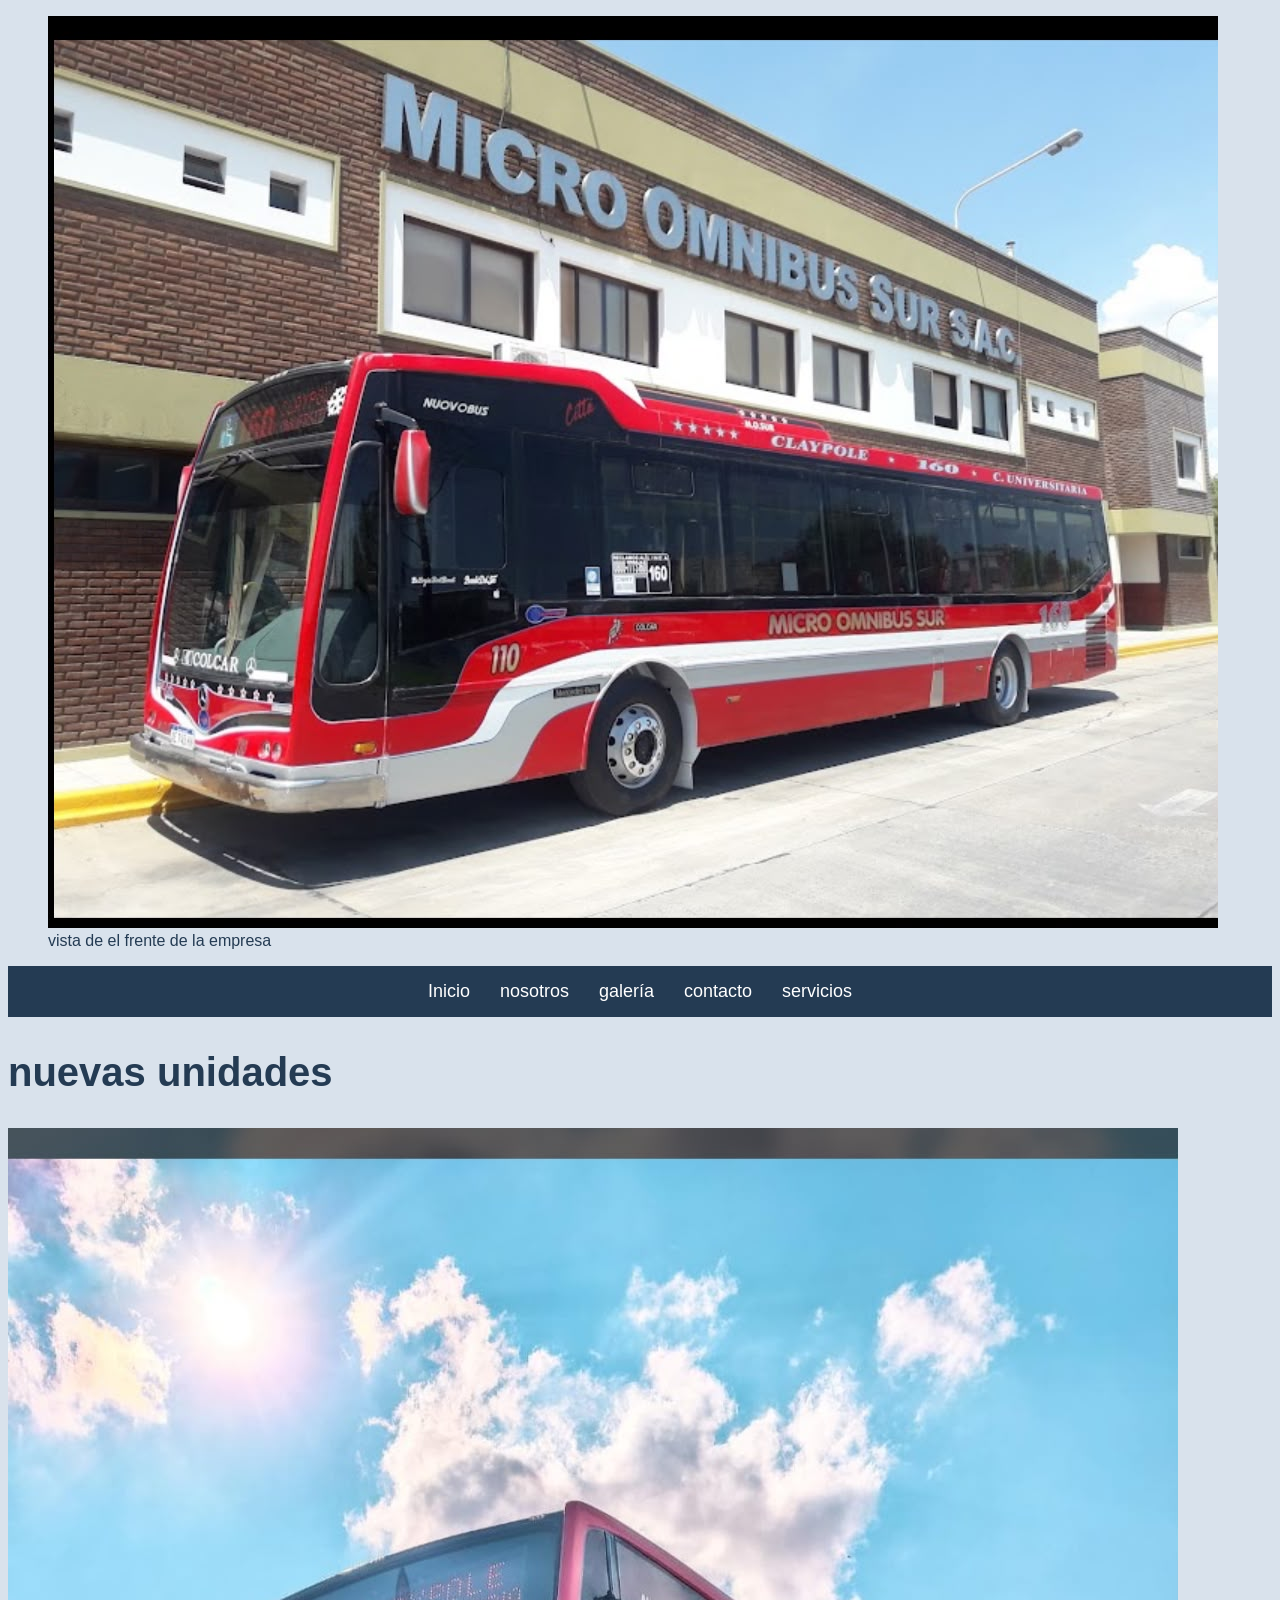
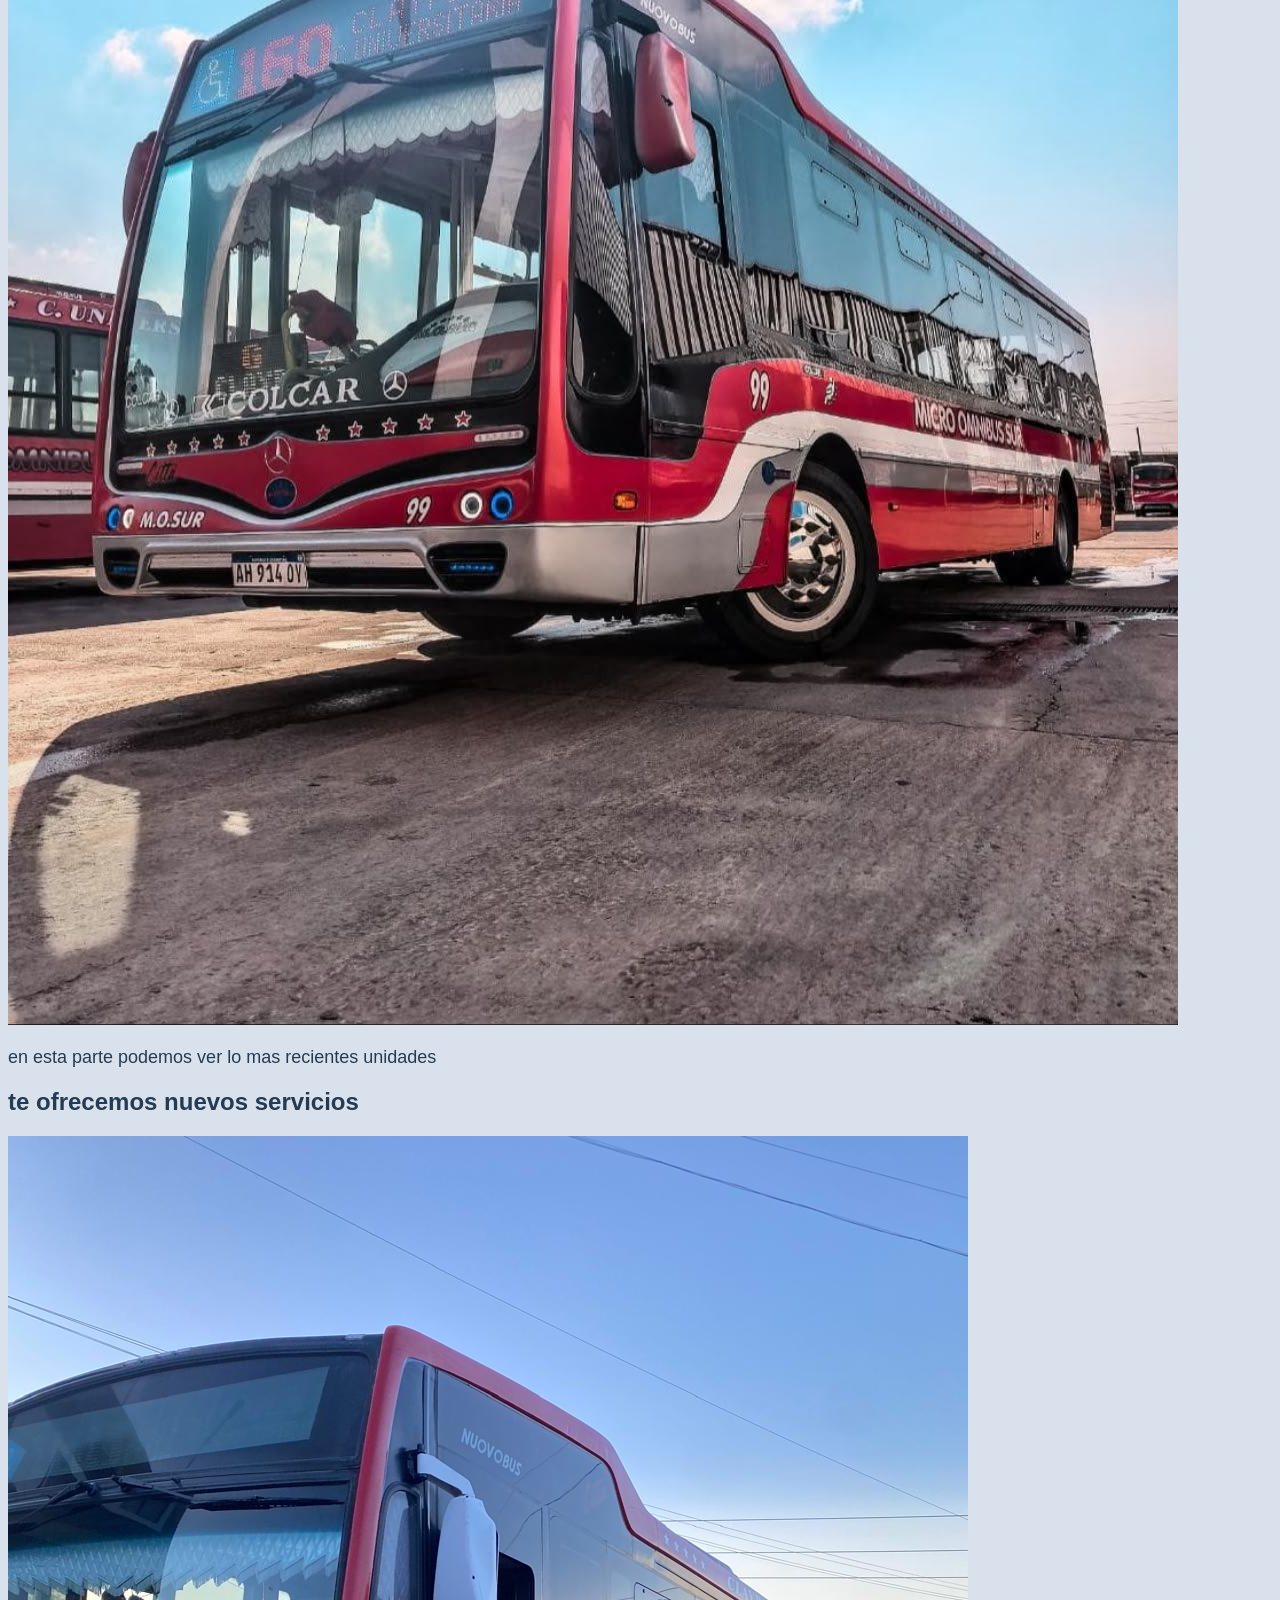
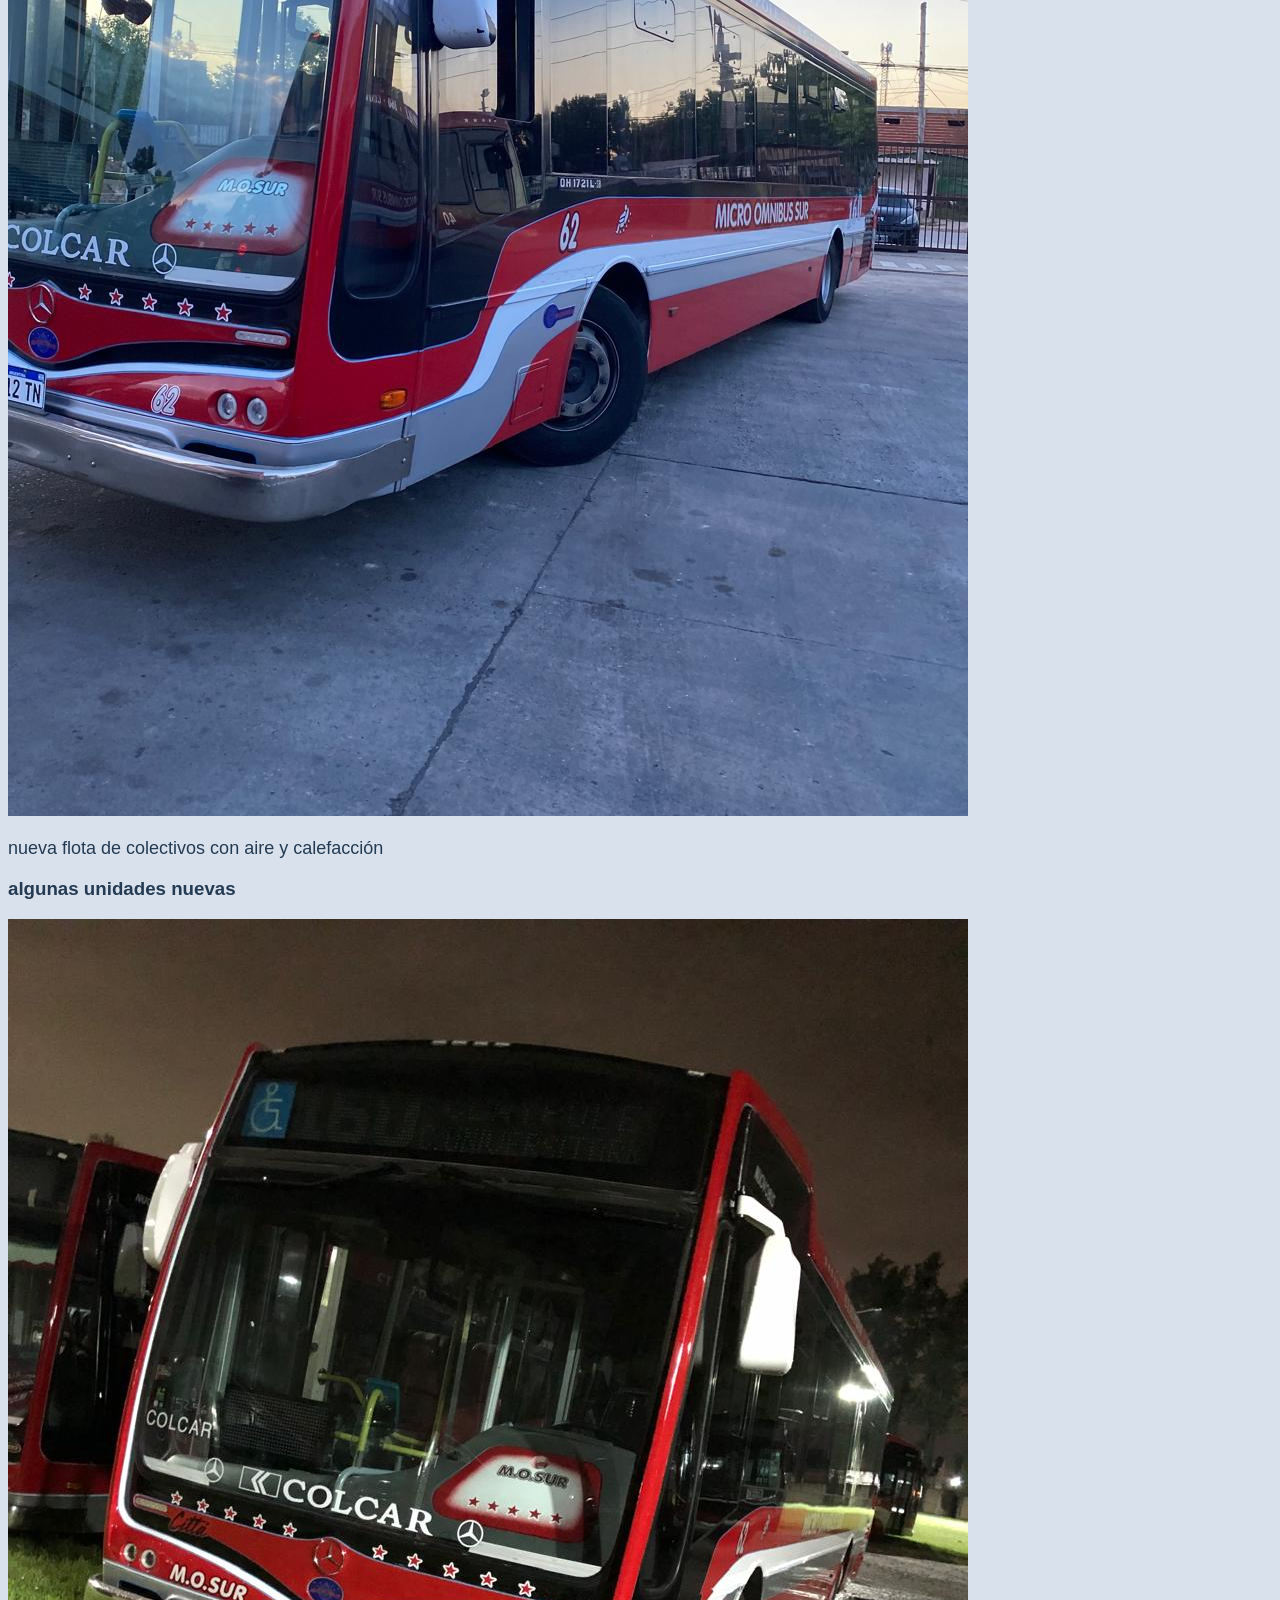
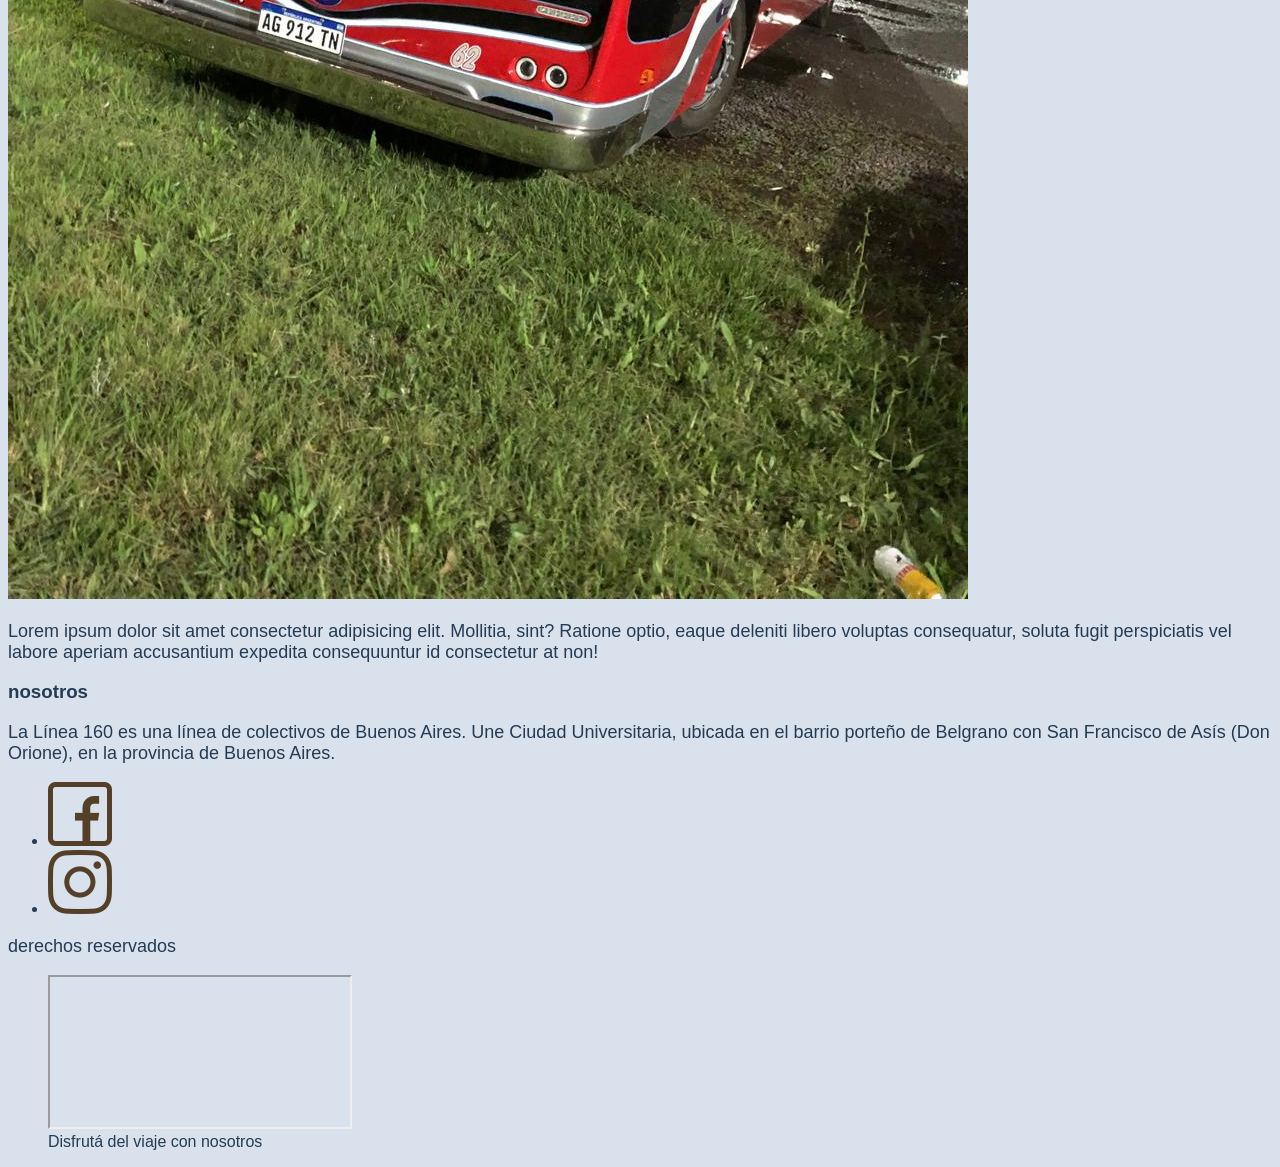
<file: index.html>
<!DOCTYPE html>
<html lang="es">

<head>

    <meta charset="UTF-8">
    <meta name="viewport" content="width=device-width, initial-scale=1.0">
    <!--gonzalo-->
    <link rel="stylesheet" href="./css/style.css">
    <title>Inicio | Línea 160</title>
</head>

<body>
    <header>
        <figure>
            <img src="./assets/fondo de la empresa.jpeg" alt="un colectivo con el fondo de la empresa">
            <figcaption>vista de el frente de la empresa</figcaption>
        </figure>
        <nav class="menu">
            <ul class="menu-lista">
                <li>
                    <a class="menu-enlace" href="#">Inicio</a>

                </li>
                <li>
                    <a class="menu-enlace" href="./pages/nosotros.html">nosotros</a>
                </li>
                <li>
                    <a class="menu-enlace" href="./pages/galeria.html">galería</a>
                </li>
                <li>
                    <a class="menu-enlace" href="./pages/contacto.html">contacto</a>
                </li>
                <li>
                    <a class="menu-enlace" href="./pages/servicios.html">servicios</a>
                </li>
            </ul>
        </nav>
    </header>
    <main>
        <section>
            <h1>nuevas unidades</h1>
            <img src="./assets/el 99.jpeg" alt="colectivo de la línea 160">

            <p>en esta parte podemos ver lo mas recientes unidades </p>
        </section>
        <section>
            <h2>te ofrecemos nuevos servicios</h2>
            <img src="./assets/el 62 de costado.jpeg" alt="colectivo de costado">
            <p>nueva flota de colectivos con aire y calefacción</p>
            <article>
                <h3>algunas unidades nuevas</h3>
                <img src="./assets/62 de noche.jpeg" alt="colectivo de noche">
                <p>Lorem ipsum dolor sit amet consectetur adipisicing elit. Mollitia, sint? Ratione optio, eaque
                    deleniti libero voluptas consequatur, soluta fugit perspiciatis vel labore aperiam accusantium
                    expedita consequuntur id consectetur at non!
                </p>
            </article>
            <article>
                <h3>nosotros</h3>
                <p>La Línea 160 es una línea de colectivos de Buenos Aires. Une Ciudad Universitaria, ubicada en el
                    barrio porteño de Belgrano con San Francisco de Asís (Don Orione), en la provincia de Buenos
                    Aires.
                </p>
            </article>
        </section>
    </main>
    <footer>
        <ul>
            <li>
                <a href="https://www.facebook.com/?locale=es_LA" target="_blank"><img src="./assets/facebook.png"
                        alt="logo facebook"></a>
            </li>
            <li>
                <a href="https://www.instagram.com/" target="_blank"><img src="./assets/instagram.png"
                        alt="logo instagram"></a>
            </li>

        </ul>
        <p>derechos reservados</p>
        <!--iframe-->
        <figure>
            <iframe title="Ubicación de la empresa en Google Maps"
                src="https://www.google.com/maps/embed?pb=!1m18!1m12!1m3!1d3275.609357162646!2d-58.33298912444849!3d-34.81576867287904!2m3!1f0!2f0!3f0!3m2!1i1024!2i768!4f13.1!3m3!1m2!1s0x95a32b76bbce821f%3A0x9ee76dec2c6962ac!2sMicro%20%C3%93mnibus%20Sur%20L%C3%ADnea%20160!5e0!3m2!1ses-419!2sar!4v1793466228205!5m2!1ses-419!2sar"
                allowfullscreen="" loading="lazy" referrerpolicy="strict-origin-when-cross-origin"></iframe>
            <figcaption>Disfrutá del viaje con nosotros</figcaption>
        </figure>
    </footer>
</body>

</html>
</file>
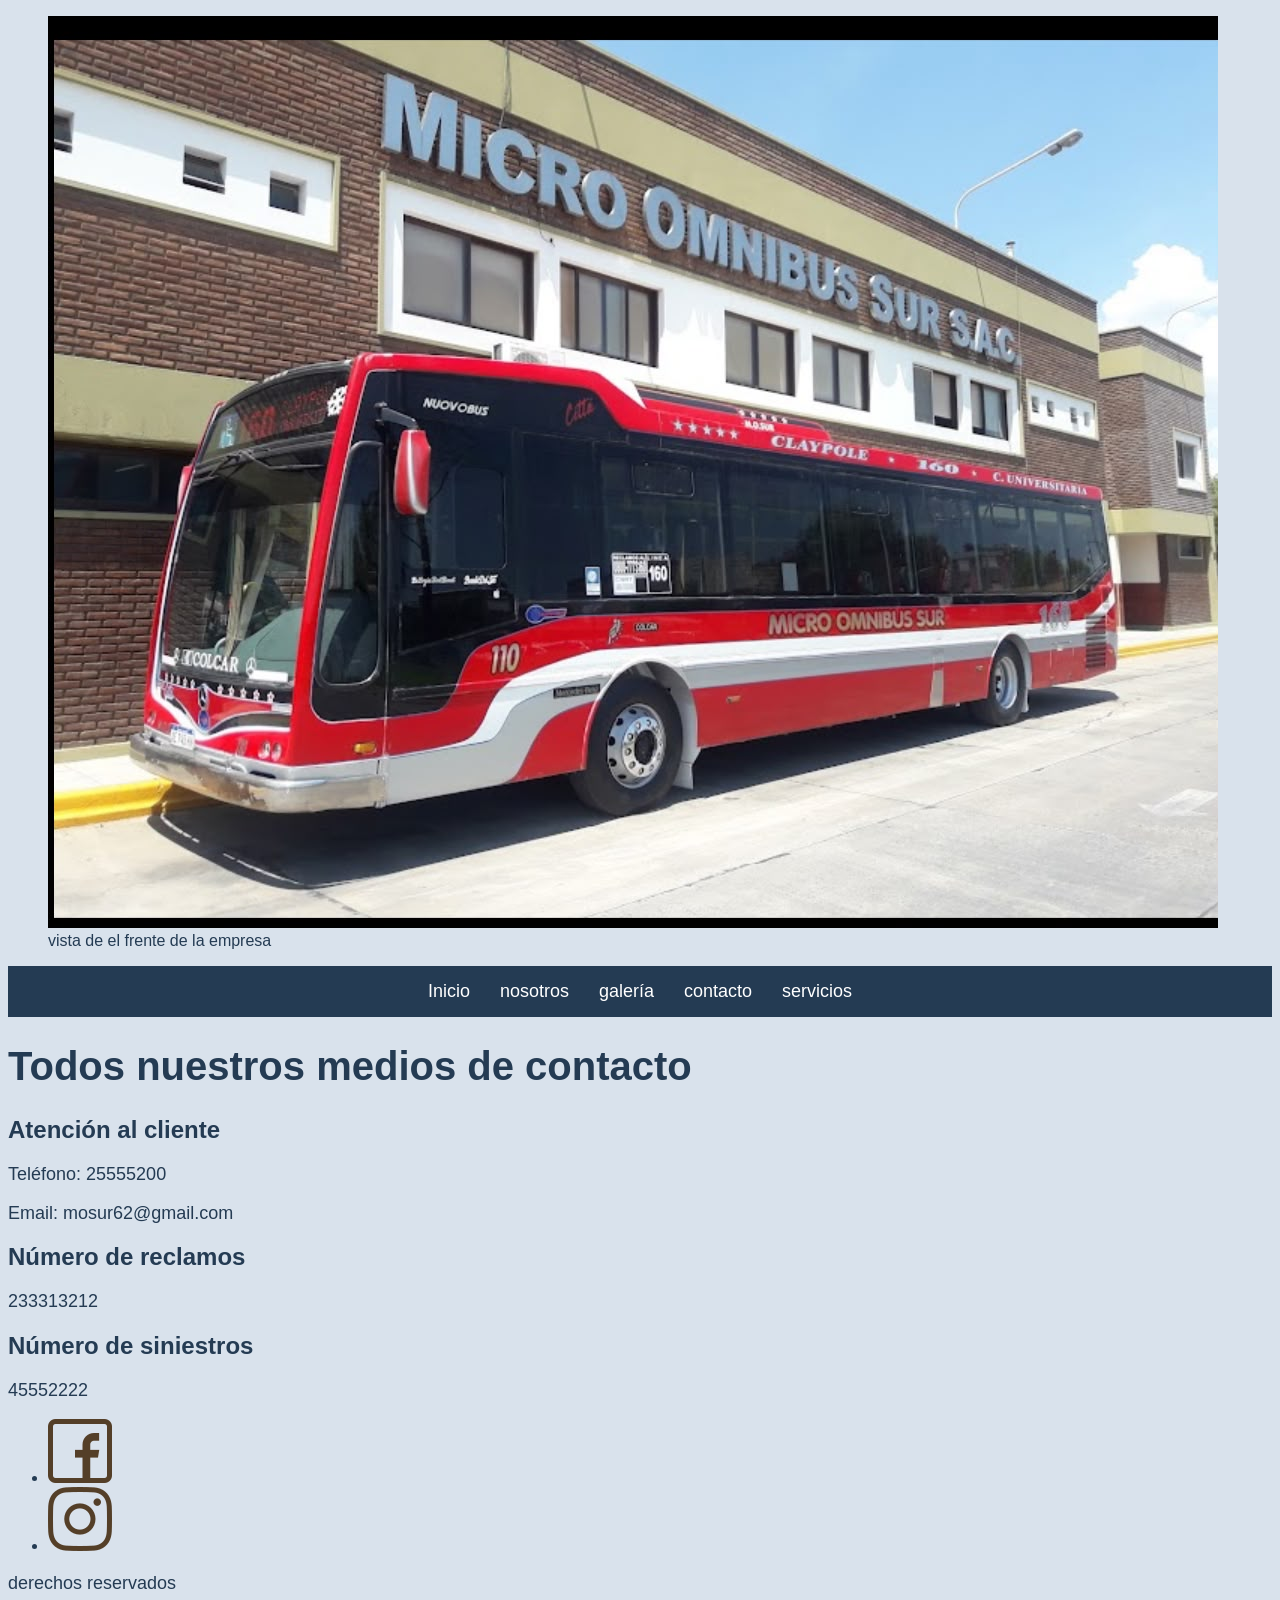
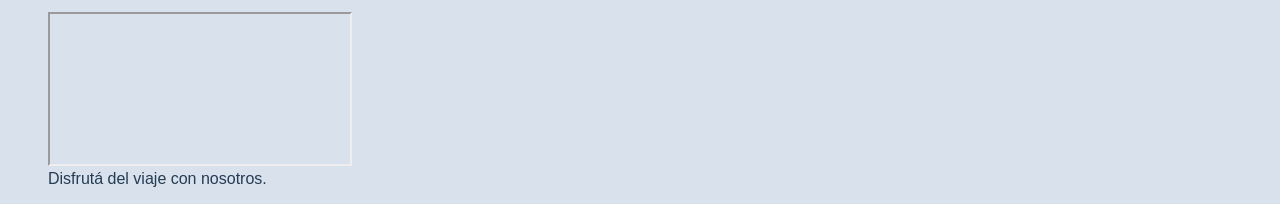
<file: pages/contacto.html>
<!DOCTYPE html>
<html lang="es">

<head>
    <link rel="stylesheet" href="../css/style.css">
    <meta charset="UTF-8">
    <meta name="viewport" content="width=device-width, initial-scale=1.0">
    <title>Contacto | Línea 160</title>
</head>

<body>
    <header>
        <figure>
            <img src="../assets/fondo de la empresa.jpeg" alt="un colectivo con el fondo de la empresa">
            <figcaption>vista de el frente de la empresa</figcaption>
        </figure>
        <nav class="menu">
            <ul class="menu-lista">
                <li>
                    <a class="menu-enlace" href="../index.html">Inicio</a>

                </li>
                <li>
                    <a class="menu-enlace" href="./nosotros.html">nosotros</a>
                </li>
                <li>
                    <a class="menu-enlace" href="./galeria.html">galería</a>
                </li>
                <li>
                    <a class="menu-enlace" href="#">contacto</a>
                </li>
                <li>
                    <a class="menu-enlace" href="./servicios.html">servicios</a>
                </li>
            </ul>
        </nav>
    </header>
    <main>
        <h1>Todos nuestros medios de contacto</h1>

        <section>
            <h2>Atención al cliente</h2>
            <p>Teléfono: 25555200</p>
            <p>Email: mosur62@gmail.com</p>
        </section>

        <section>
            <h2>Número de reclamos</h2>
            <p>233313212</p>
        </section>

        <section>
            <h2>Número de siniestros</h2>
            <p>45552222</p>
        </section>
    </main>
    <footer>
        <ul>
            <li>
                <a href="https://www.facebook.com/?locale=es_LA" target="_blank"><img src="../assets/facebook.png"
                        alt="logo de facebook"></a>
            </li>
            <li>
                <a href="https://www.instagram.com/" target="_blank"><img src="../assets/instagram.png"
                        alt="logo de instagram"></a>
            </li>
        </ul>
        <p>derechos reservados</p>
        <!--iframe-->
        <figure>
            <iframe title="Ubicación de la empresa en Google Maps"
                src="https://www.google.com/maps/embed?pb=!1m18!1m12!1m3!1d3275.609357162646!2d-58.33298912444849!3d-34.81576867287904!2m3!1f0!2f0!3f0!3m2!1i1024!2i768!4f13.1!3m3!1m2!1s0x95a32b76bbce821f%3A0x9ee76dec2c6962ac!2sMicro%20%C3%93mnibus%20Sur%20L%C3%ADnea%20160!5e0!3m2!1ses-419!2sar!4v1793466228205!5m2!1ses-419!2sar"
                allowfullscreen="" loading="lazy" referrerpolicy="strict-origin-when-cross-origin"></iframe>
            <figcaption>Disfrutá del viaje con nosotros.</figcaption>
        </figure>
    </footer>

</body>

</html>
</file>
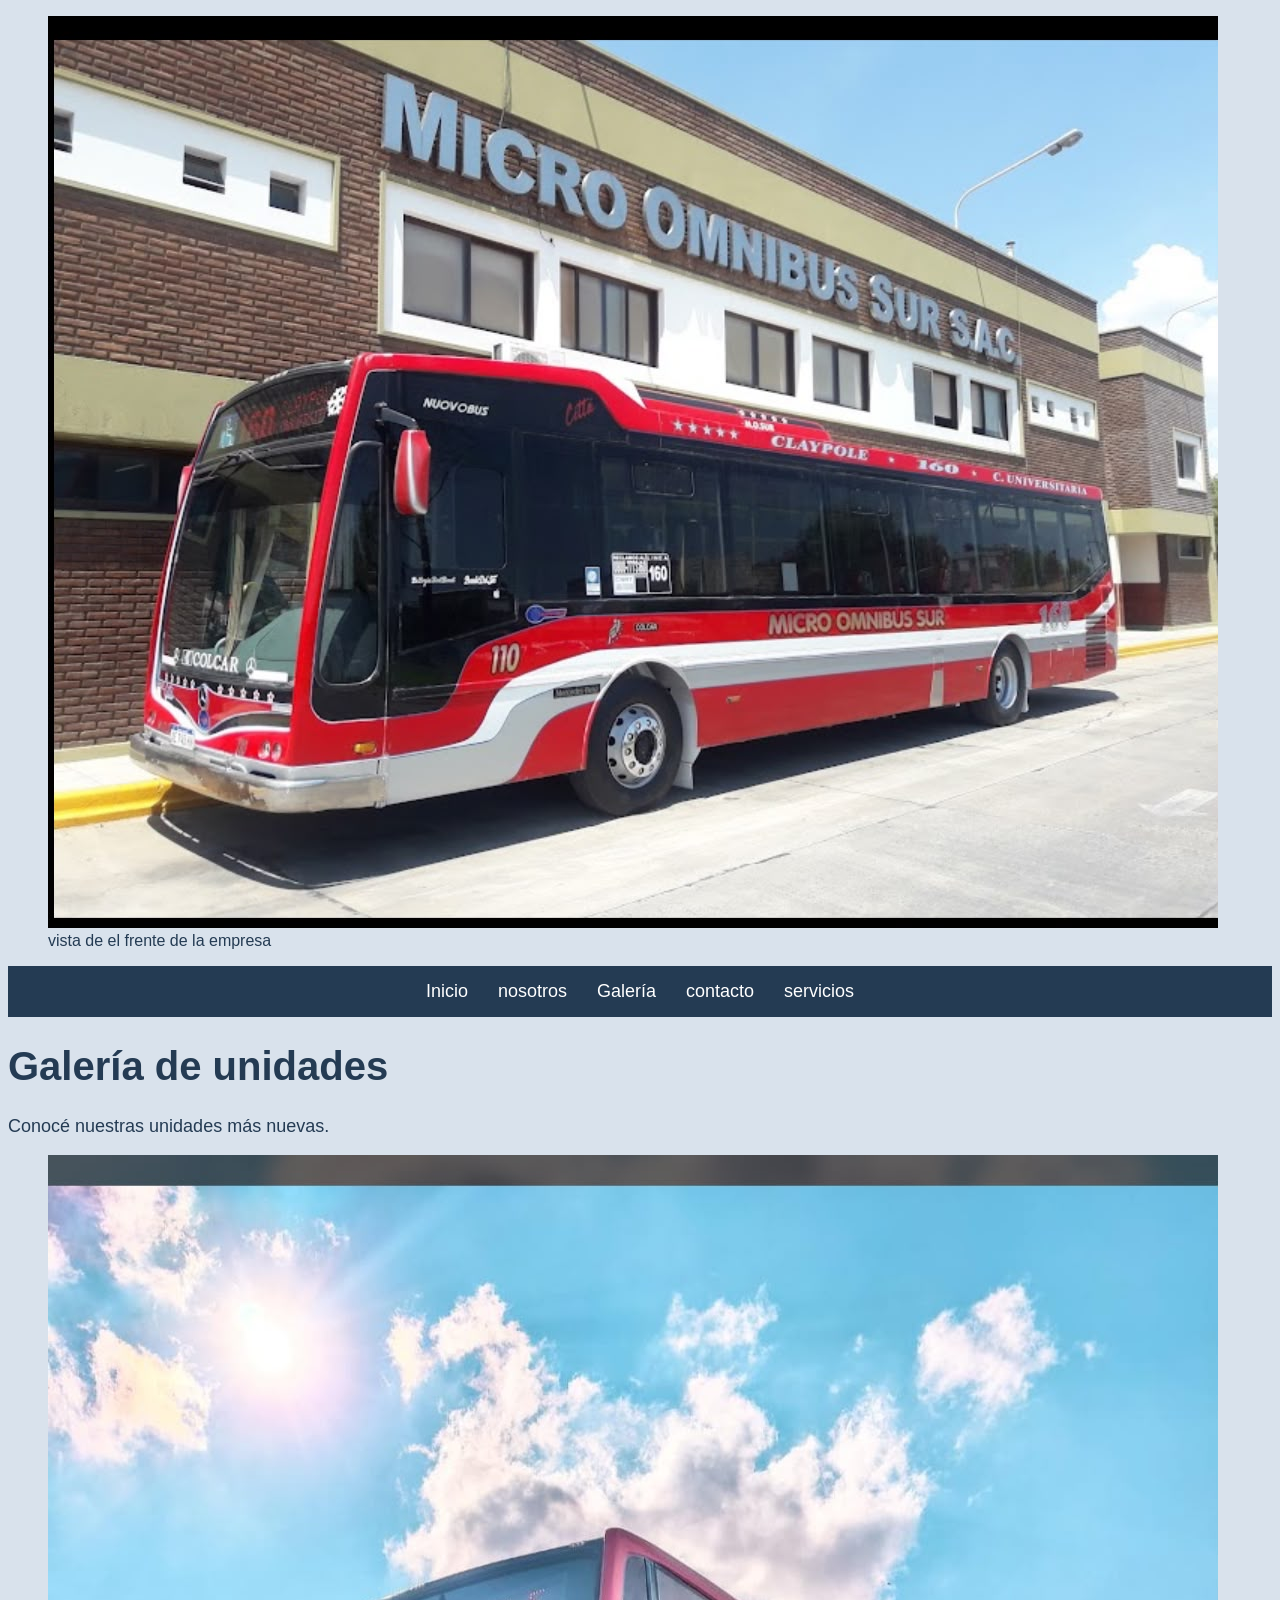
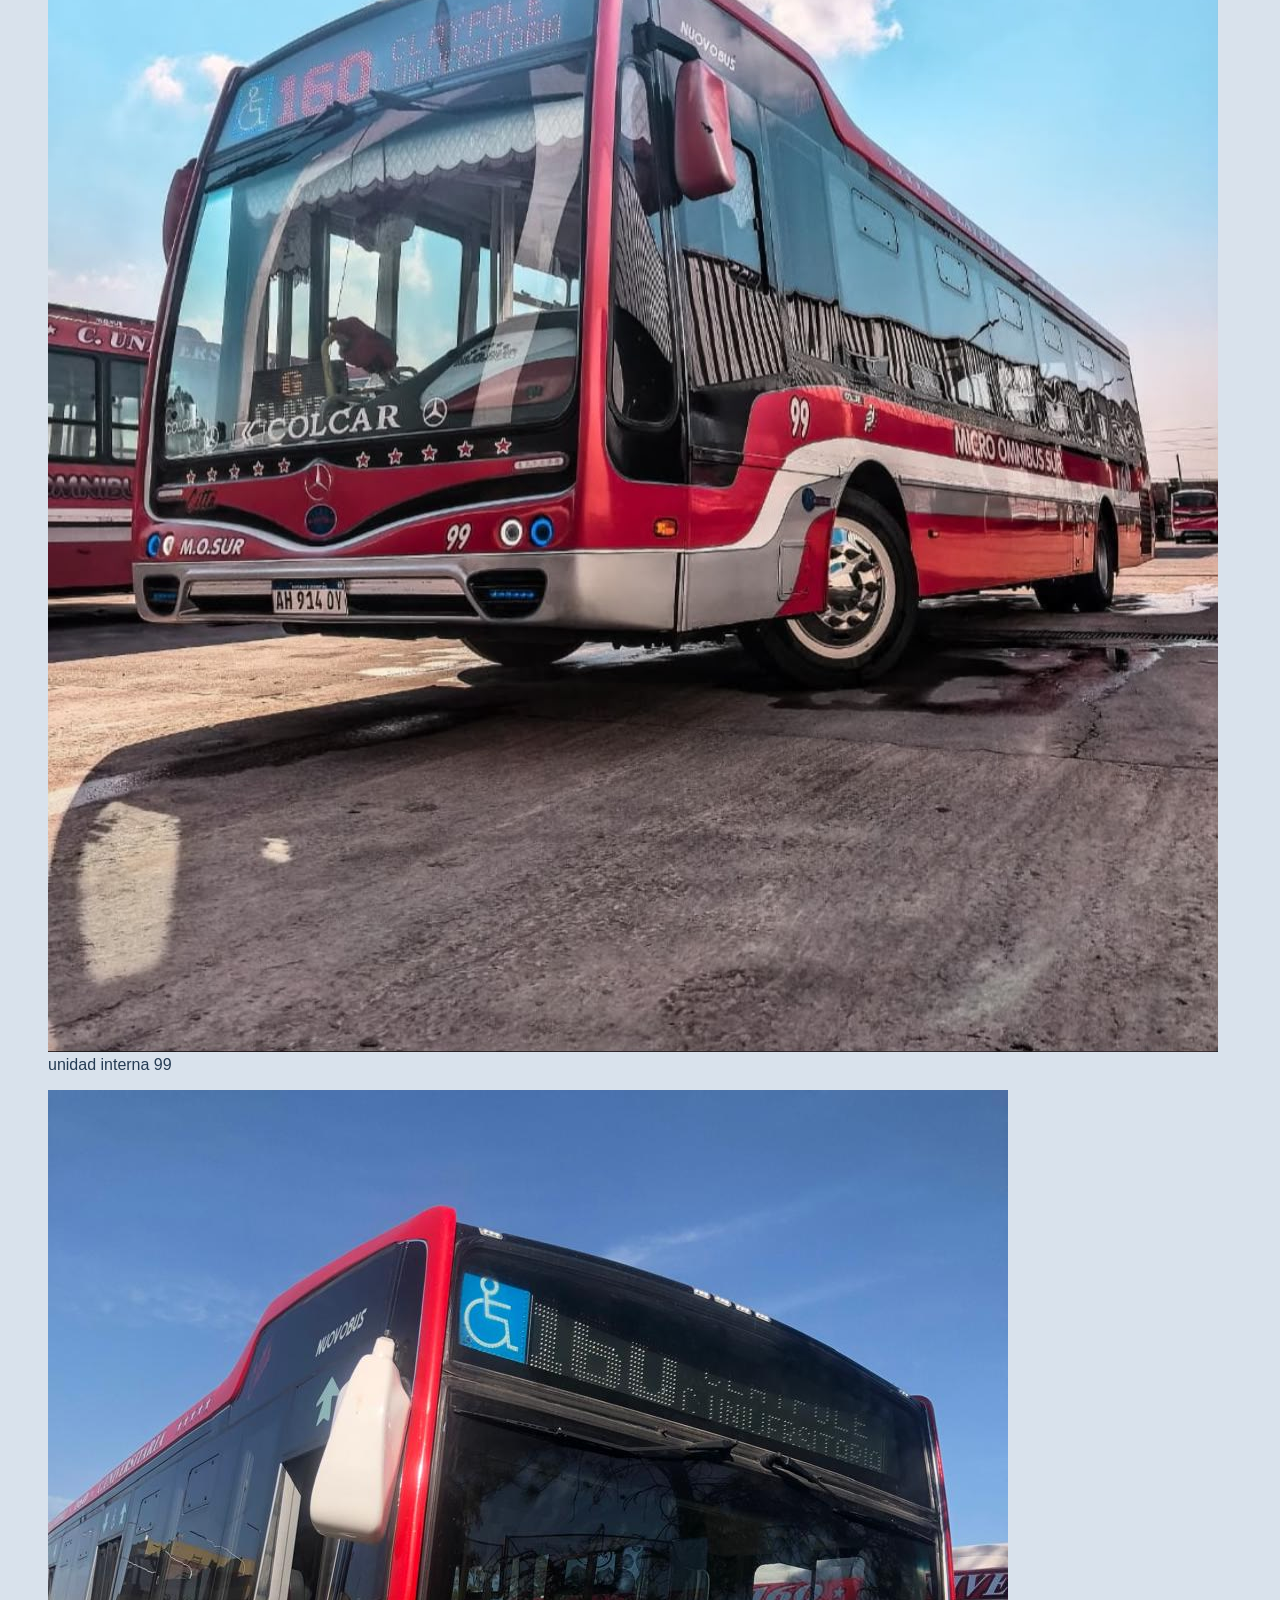
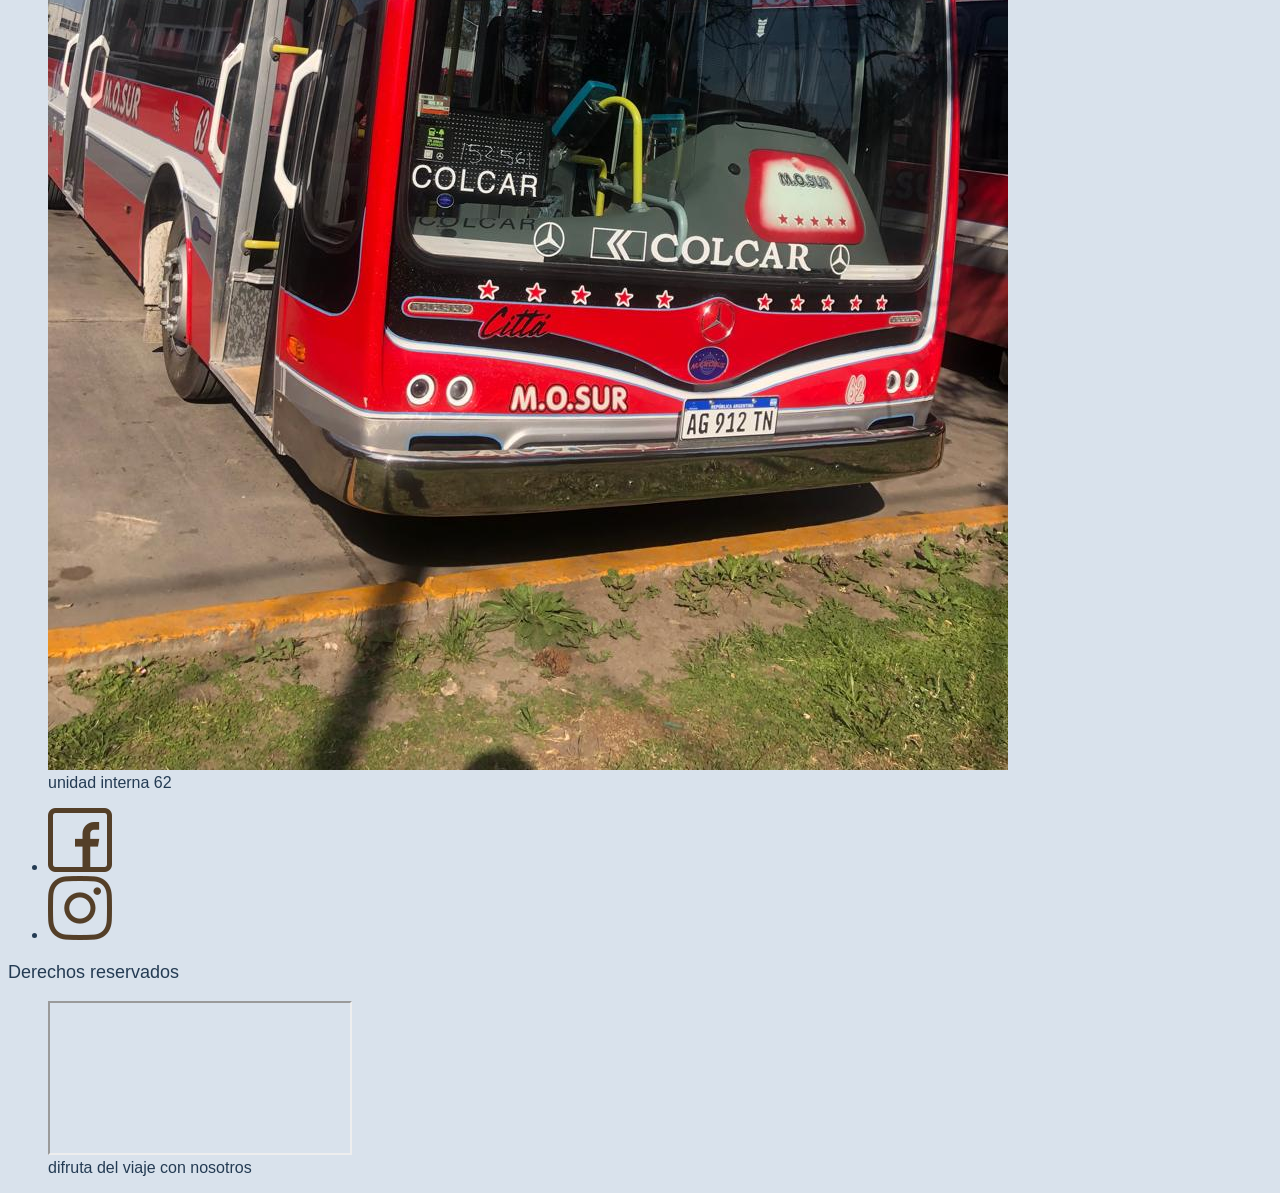
<file: pages/galeria.html>
<!DOCTYPE html>
<html lang="es">

<head>
    <link rel="stylesheet" href="../css/style.css">
    <meta charset="UTF-8">
    <meta name="viewport" content="width=device-width, initial-scale=1.0">
    <title>Galería | Línea 160</title>
</head>

<body>
    <header>
        <figure>
            <img src="../assets/fondo de la empresa.jpeg" alt="un colectivo con el fondo de la empresa">
            <figcaption>vista de el frente de la empresa</figcaption>
        </figure>
        <nav class="menu">
            <ul class="menu-lista">
                <li>
                    <a class="menu-enlace" href="../index.html">Inicio</a>

                </li>
                <li>
                    <a class="menu-enlace" href="./nosotros.html">nosotros</a>
                </li>
                <li>
                    <a class="menu-enlace" href="#">Galería</a>
                </li>
                <li>
                    <a class="menu-enlace" href="./contacto.html">contacto</a>
                </li>
                <li>
                    <a class="menu-enlace" href="./servicios.html">servicios</a>
                </li>
            </ul>
        </nav>
    </header>
    <main>
        <h1>Galería de unidades</h1>
        <p>Conocé nuestras unidades más nuevas.</p>
        <figure>
            <img src="../assets/el 99.jpeg" alt="Colectivo interno 99 de la Línea 160">
            <figcaption>unidad interna 99</figcaption>
        </figure>
        <figure>
            <img src="../assets/el 62 cuando era neuvo.jpeg" alt="Colectivo interno 62 de la Línea 160">
            <figcaption>unidad interna 62</figcaption>
        </figure>





    </main>
    <footer>
        <ul>
            <li>
                <a href="https://www.facebook.com/?locale=es_LA" target="_blank"><img src="../assets/facebook.png"
                        alt="logo de facebook"></a>
            </li>
            <li>
                <a href="https://www.instagram.com/" target="_blank"><img src="../assets/instagram.png"
                        alt="logo de instagram"></a>
            </li>
        </ul>
        <p>Derechos reservados</p>
        <!--iframe-->
        <figure>
            <iframe
                src="https://www.google.com/maps/embed?pb=!1m18!1m12!1m3!1d3275.609357162646!2d-58.33298912444849!3d-34.81576867287904!2m3!1f0!2f0!3f0!3m2!1i1024!2i768!4f13.1!3m3!1m2!1s0x95a32b76bbce821f%3A0x9ee76dec2c6962ac!2sMicro%20%C3%93mnibus%20Sur%20L%C3%ADnea%20160!5e0!3m2!1ses-419!2sar!4v1793466228205!5m2!1ses-419!2sar"
                title="Ubicación de la empresa Línea 160" allowfullscreen="" loading="lazy"
                referrerpolicy="strict-origin-when-cross-origin"></iframe>
            <figcaption>difruta del viaje con nosotros</figcaption>
        </figure>
    </footer>
</body>

</html>
</file>
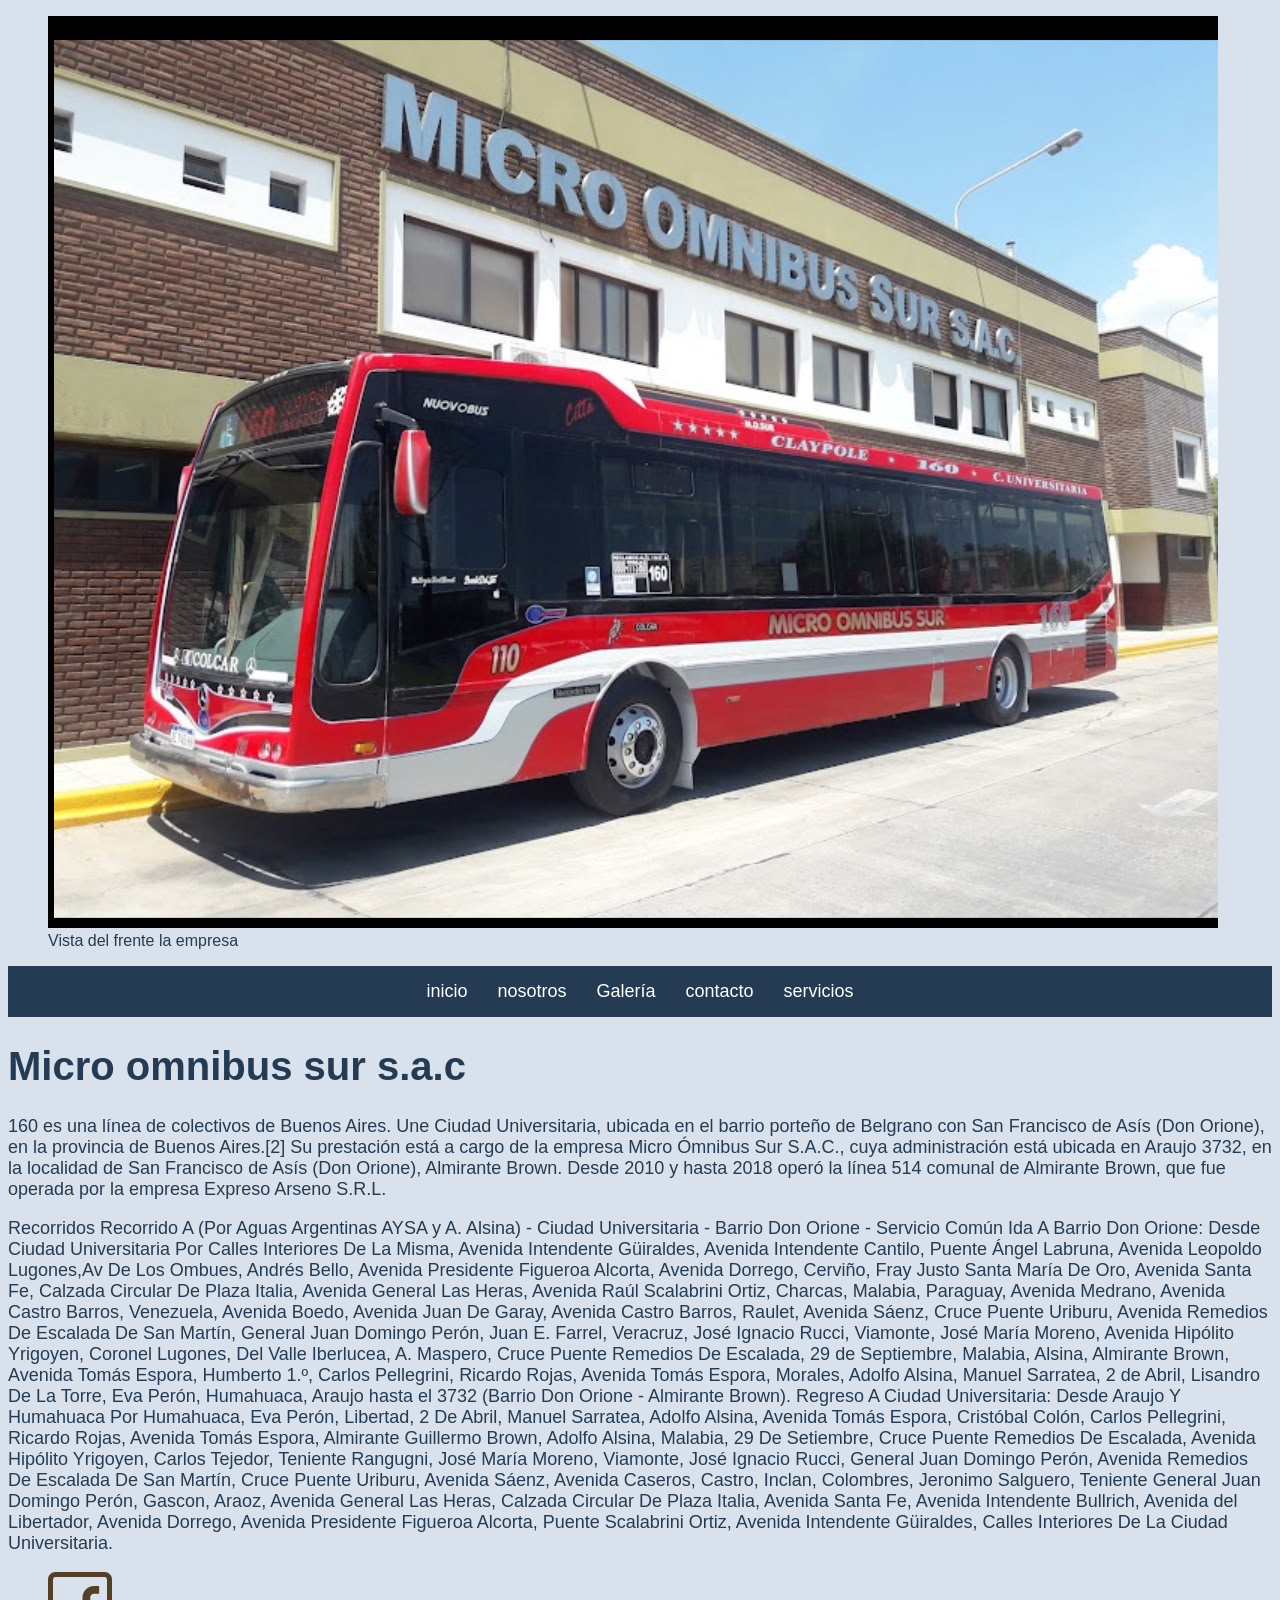
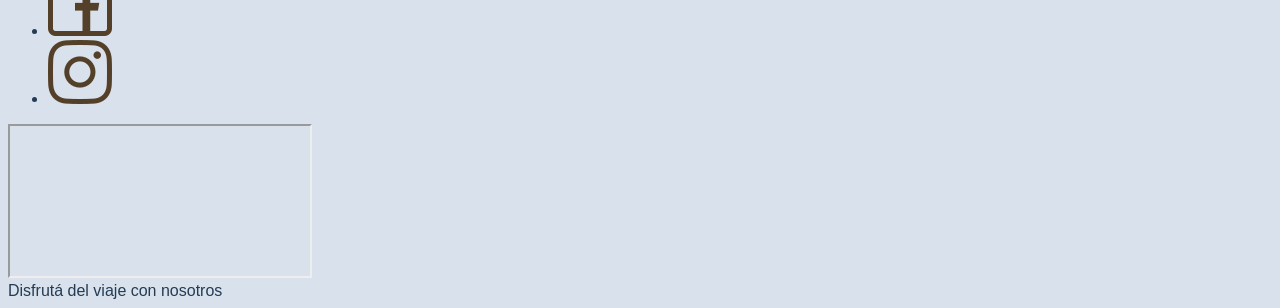
<file: pages/nosotros.html>
<!DOCTYPE html>
<html lang="es">

<head>
    <link rel="stylesheet" href="../css/style.css">
    <meta charset="UTF-8">
    <meta name="viewport" content="width=device-width, initial-scale=1.0">
    <title>nosotros/Línea 160</title>
</head>

<body>
    <header>
        <figure>
            <img src="../assets/fondo de la empresa.jpeg" alt="Micro Ómnibus sur s.a.c">
            <figcaption>Vista del frente la empresa</figcaption>
        </figure>
        <nav class="menu">
            <ul class="menu-lista">
                <li>
                    <a class="menu-enlace" href="../index.html">inicio</a>
                </li>
                <li>
                    <a class="menu-enlace" href="#">nosotros</a>
                </li>
                <li>
                    <a class="menu-enlace" href="./galeria.html">Galería</a>
                </li>
                <li>
                    <a class="menu-enlace" href="./contacto.html">contacto</a>
                </li>
                <li>
                    <a class="menu-enlace" href="./servicios.html">servicios</a>
                </li>
            </ul>
        </nav>
    </header>
    <main>
        <h1>Micro omnibus sur s.a.c</h1>
        <p>160 es una línea de colectivos de Buenos Aires. Une Ciudad Universitaria, ubicada en el
            barrio porteño de Belgrano con San Francisco de Asís (Don Orione), en la provincia de Buenos
            Aires.[2]

            Su prestación está a cargo de la empresa Micro Ómnibus Sur S.A.C., cuya administración está
            ubicada en Araujo 3732, en la localidad de San Francisco de Asís (Don Orione), Almirante
            Brown.

            Desde 2010 y hasta 2018 operó la línea 514 comunal de Almirante Brown, que fue operada por
            la empresa Expreso Arseno S.R.L.</p>

        <p>Recorridos
            Recorrido A (Por Aguas Argentinas AYSA y A. Alsina) - Ciudad Universitaria - Barrio Don
            Orione - Servicio Común
            Ida A Barrio Don Orione: Desde Ciudad Universitaria Por Calles Interiores De La Misma,
            Avenida Intendente Güiraldes, Avenida Intendente Cantilo, Puente Ángel Labruna, Avenida
            Leopoldo Lugones,Av De Los Ombues, Andrés Bello, Avenida Presidente Figueroa Alcorta,
            Avenida Dorrego, Cerviño, Fray Justo Santa María De Oro, Avenida Santa Fe, Calzada Circular
            De Plaza Italia, Avenida General Las Heras, Avenida Raúl Scalabrini Ortiz, Charcas, Malabia,
            Paraguay, Avenida Medrano, Avenida Castro Barros, Venezuela, Avenida Boedo, Avenida Juan De
            Garay, Avenida Castro Barros, Raulet, Avenida Sáenz, Cruce Puente Uriburu, Avenida Remedios
            De Escalada De San Martín, General Juan Domingo Perón, Juan E. Farrel, Veracruz, José
            Ignacio Rucci, Viamonte, José María Moreno, Avenida Hipólito Yrigoyen, Coronel Lugones, Del
            Valle Iberlucea, A. Maspero, Cruce Puente Remedios De Escalada, 29 de Septiembre, Malabia,
            Alsina, Almirante Brown, Avenida Tomás Espora, Humberto 1.º, Carlos Pellegrini, Ricardo
            Rojas, Avenida Tomás Espora, Morales, Adolfo Alsina, Manuel Sarratea, 2 de Abril, Lisandro
            De La Torre, Eva Perón, Humahuaca, Araujo hasta el 3732 (Barrio Don Orione - Almirante
            Brown).
            Regreso A Ciudad Universitaria: Desde Araujo Y Humahuaca Por Humahuaca, Eva Perón, Libertad,
            2 De Abril, Manuel Sarratea, Adolfo Alsina, Avenida Tomás Espora, Cristóbal Colón, Carlos
            Pellegrini, Ricardo Rojas, Avenida Tomás Espora, Almirante Guillermo Brown, Adolfo Alsina,
            Malabia, 29 De Setiembre, Cruce Puente Remedios De Escalada, Avenida Hipólito Yrigoyen,
            Carlos Tejedor, Teniente Rangugni, José María Moreno, Viamonte, José Ignacio Rucci, General
            Juan Domingo Perón, Avenida Remedios De Escalada De San Martín, Cruce Puente Uriburu,
            Avenida Sáenz, Avenida Caseros, Castro, Inclan, Colombres, Jeronimo Salguero, Teniente
            General Juan Domingo Perón, Gascon, Araoz, Avenida General Las Heras, Calzada Circular De
            Plaza Italia, Avenida Santa Fe, Avenida Intendente Bullrich, Avenida del Libertador, Avenida
            Dorrego, Avenida Presidente Figueroa Alcorta, Puente Scalabrini Ortiz, Avenida Intendente
            Güiraldes, Calles Interiores De La Ciudad Universitaria.</p>




    </main>
    <footer>
        <ul>
            <li>
                <a href="https://www.facebook.com/?locale=es_LA" target="_blank"><img src="../assets/facebook.png"
                        alt="logo de facebook"></a>
            </li>
            <li>
                <a href="https://www.instagram.com/" target="_blank"><img src="../assets/instagram.png"
                        alt="logo de instagram"></a>
            </li>
        </ul>
        <!--iframe-->
        <iframe
            src="https://www.google.com/maps/embed?pb=!1m18!1m12!1m3!1d3275.609357162646!2d-58.33298912444849!3d-34.81576867287904!2m3!1f0!2f0!3f0!3m2!1i1024!2i768!4f13.1!3m3!1m2!1s0x95a32b76bbce821f%3A0x9ee76dec2c6962ac!2sMicro%20%C3%93mnibus%20Sur%20L%C3%ADnea%20160!5e0!3m2!1ses-419!2sar!4v1793466228205!5m2!1ses-419!2sar"
            allowfullscreen="" loading="lazy" referrerpolicy="strict-origin-when-cross-origin"></iframe>
        <figcaption>Disfrutá del viaje con nosotros</figcaption>
    </footer>
</body>

</html>
</file>
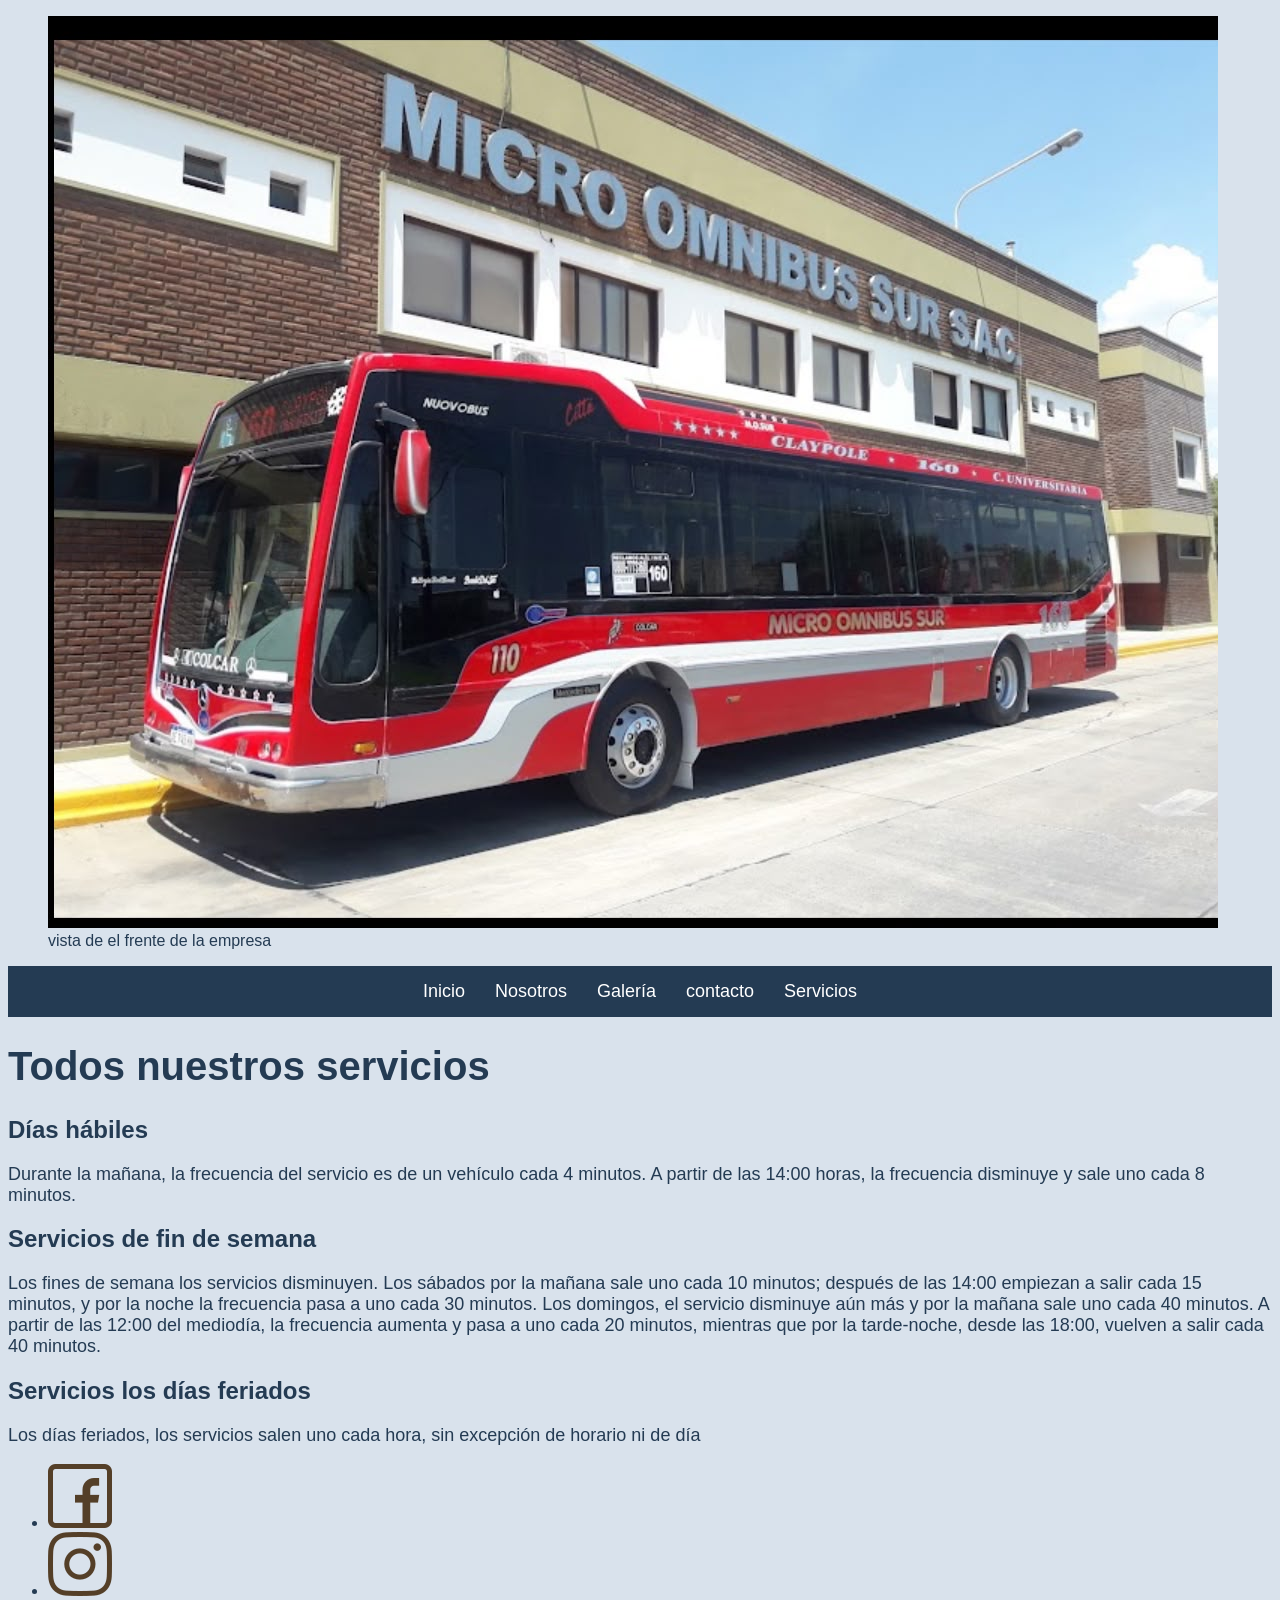
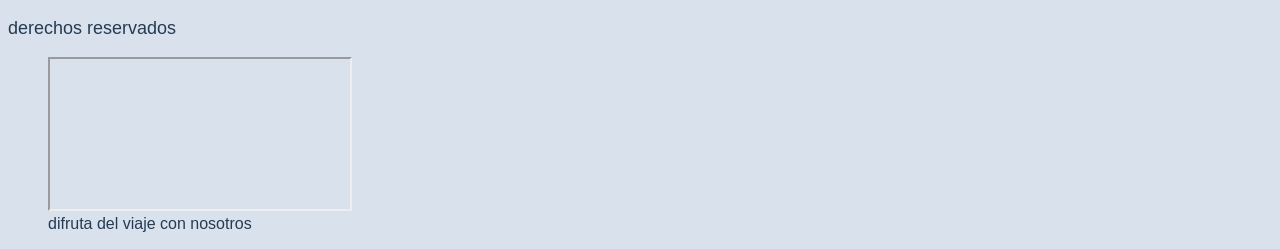
<file: pages/servicios.html>
<!DOCTYPE html>
<html lang="es">

<head>
    <link rel="stylesheet" href="../css/style.css">
    <meta charset="UTF-8">
    <meta name="viewport" content="width=device-width, initial-scale=1.0">
    <title>Servicios | Línea 160</title>
</head>

<body>
    <header>
        <figure>
            <img src="../assets/fondo de la empresa.jpeg" alt="un colectivo con el fondo de la empresa">
            <figcaption>vista de el frente de la empresa</figcaption>
        </figure>
        <nav class="menu">
            <ul class="menu-lista">
                <li>
                    <a class="menu-enlace" href="../index.html">Inicio</a>

                </li>
                <li>
                    <a class="menu-enlace" href="./nosotros.html">Nosotros</a>
                </li>
                <li>
                    <a class="menu-enlace" href="./galeria.html">Galería</a>
                </li>
                <li>
                    <a class="menu-enlace" href="./contacto.html">contacto</a>
                </li>
                <li>
                    <a class="menu-enlace" href="#">Servicios</a>
                </li>
            </ul>
        </nav>
    </header>
    <main>
        <h1>Todos nuestros servicios</h1>
        <section>
            <h2>Días hábiles</h2>
            <p>Durante la mañana, la frecuencia del servicio es de un vehículo cada 4 minutos. A partir de las 14:00
                horas, la frecuencia disminuye y sale uno cada 8 minutos.</p>
        </section>
        <section>
            <h2>Servicios de fin de semana</h2>
            <p>Los fines de semana los servicios disminuyen. Los sábados por la mañana sale uno cada 10 minutos; después
                de las 14:00 empiezan a salir cada 15 minutos, y por la noche la frecuencia pasa a uno cada 30 minutos.
                Los domingos, el servicio disminuye aún más y por la mañana sale uno cada 40 minutos. A partir de las
                12:00 del mediodía, la frecuencia aumenta y pasa a uno cada 20 minutos, mientras que por la tarde-noche,
                desde las 18:00, vuelven a salir cada 40 minutos.</p>
        </section>
        <section>
            <h2>Servicios los días feriados</h2>
            <p>Los días feriados, los servicios salen uno cada hora, sin excepción de horario ni de día</p>
        </section>
    </main>
    <footer>
        <ul>
            <li>
                <a href="https://www.facebook.com/?locale=es_LA" target="_blank"><img src="../assets/facebook.png"
                        alt="logo de facebook"></a>
            </li>
            <li>
                <a href="https://www.instagram.com/" target="_blank"><img src="../assets/instagram.png"
                        alt="lo de instagram"></a>
            </li>
        </ul>
        <p>derechos reservados</p>
        <!--iframe-->
        <figure>
            <iframe
                src="https://www.google.com/maps/embed?pb=!1m18!1m12!1m3!1d3275.609357162646!2d-58.33298912444849!3d-34.81576867287904!2m3!1f0!2f0!3f0!3m2!1i1024!2i768!4f13.1!3m3!1m2!1s0x95a32b76bbce821f%3A0x9ee76dec2c6962ac!2sMicro%20%C3%93mnibus%20Sur%20L%C3%ADnea%20160!5e0!3m2!1ses-419!2sar!4v1793466228205!5m2!1ses-419!2sar"
                allowfullscreen="" loading="lazy" referrerpolicy="strict-origin-when-cross-origin"></iframe>
            <figcaption>difruta del viaje con nosotros</figcaption>
        </figure>
    </footer>
</body>

</html>
</file>
<file: css/style.css>
/* ESTILOS GENERALES */

body {
    background-color: #D9E2EC;
    color: #243B53;
    font-family: 'Inder', sans-serif;
}

/* TITULO PRINCIPAL */

h1 {
    color: #243B53;
    font-size: 40px;
    font-weight: 700;
}

/* PARRAFOS */

p {
    font-size: 18px;
    font-weight: 400;
}

.menu {
    background-color: #243B53;
    padding: 15px;
}

.menu-lista {
    display: flex;
    justify-content: center;
    gap: 30px;
    list-style: none;
    margin: 0;
    padding: 0;
}

.menu-enlace {
    color: #FFFFFF;
    text-decoration: none;
    font-size: 18px;
}

@import url('https://fonts.googleapis.com/css2?family=Inder&display=swap');
/* COLOR DE ACENTO */

.menu-enlace:hover {
    color: #F0A202;
}
</file>
